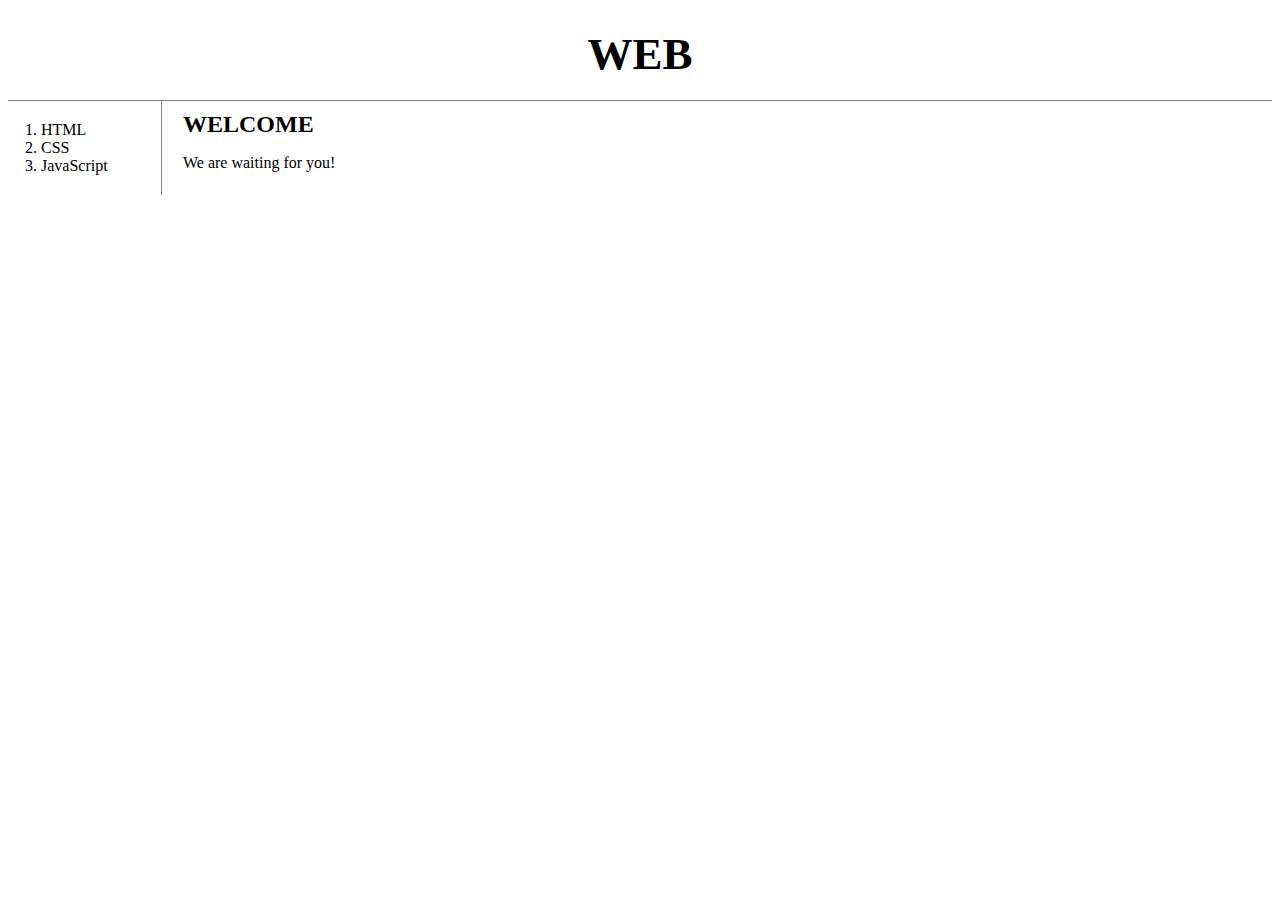
<file: index.html>
<!doctype html>
<html>
<head>
    <title>WEB1 - Welcome</title>
    <meta charset="utf-8">
    <style>
        a{
            color:black;
            text-decoration: none;
        }
        h1{
            font-size:45px;
            text-align:center;
            border-bottom:1px solid gray;
            margin:0;
            padding:20px;
        }
        ol{
            border-right:1px solid gray;
            width:100px;
            margin:0;
            padding:20px;
        }
        #grid{
            display:grid;
            grid-template-columns: 150px 1fr;
        }
        #grid ol{
            padding-left:33px;
        }
        #grid h2{
            display:inline;
        }
        #article{
            margin-top:10px;
            padding-left:25px;
        }
        /* screen width < 700px
        */
        @media(max-width:700px){
            #grid{
                display:block;
            }
            ol{
                border-right:none;
            }
            h1{
                font-size:30px;
                text-align:center;
                border-bottom:none;
                padding:10px;
            }
        }
    </style>
</head>

<body>
<h1><a href="index.html">WEB</a></h1>
    <div id="grid">
    <ol>
        <li><a href="1.html">HTML</a></li>
        <li><a href="2.html">CSS</a></li>
        <li><a href="3.html">JavaScript</a></li>
    </ol>
<!--
<h1><a href="index.html"><font color="red">WEB</font></a></h1>
<ol>
    <li><a href="1.html"><font color="red">HTML</font></a></li>
    <li><a href="2.html"><font color="red">CSS</font></a></li>
    <li><a href="3.html"><font color="red">JavaScript</font></a></li>
</ol>
-->
    <div id="article">
    <div>
        <h2>WELCOME</h2>
    </div>
        <p>We are waiting for you!
    </p>
    </div>
    </div>
</body>
</html>
</file>
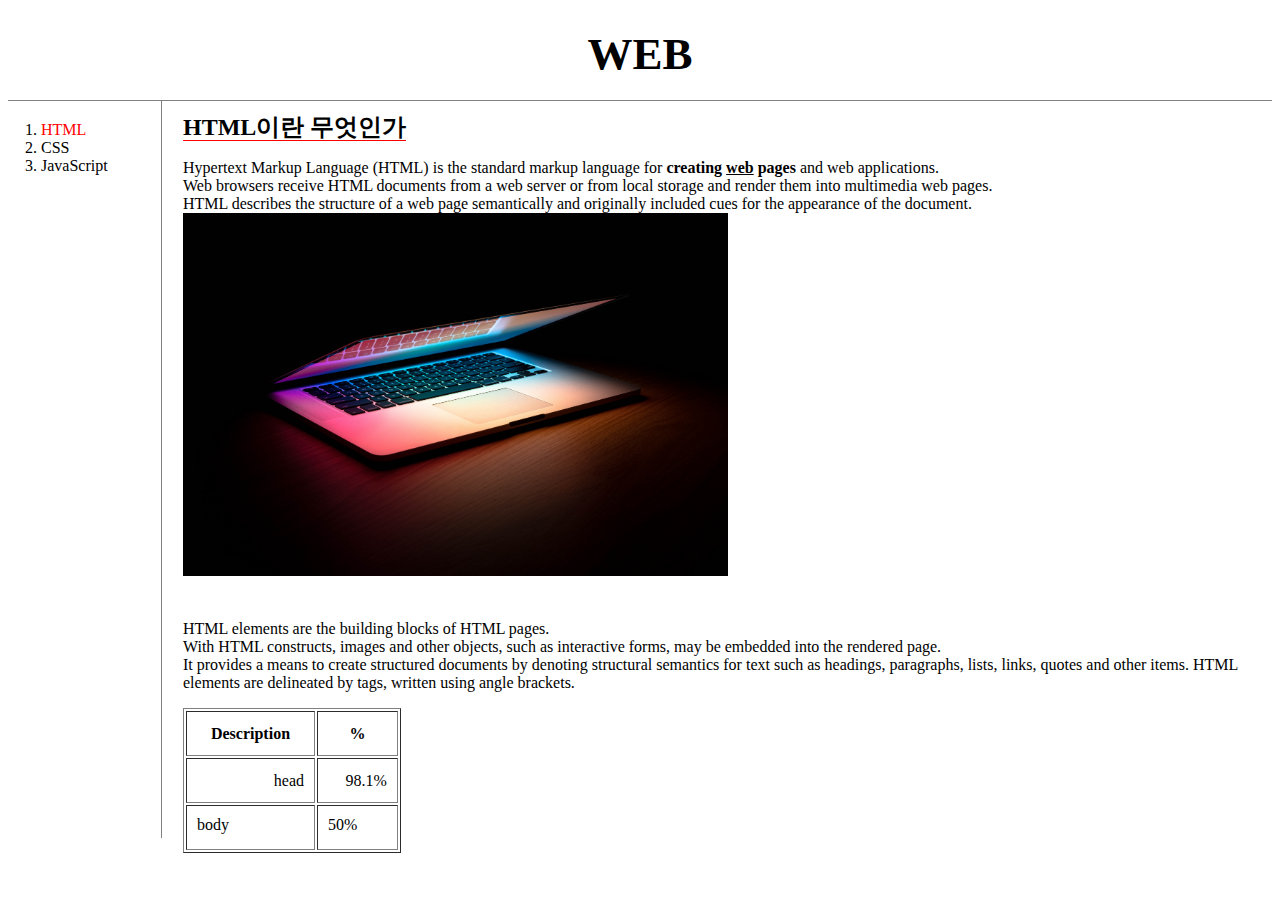
<file: 1.html>
<!doctype html>
<html>
<head>
    <title>WEB1 - html</title>
    <meta charset="utf-8">
   <link rel="stylesheet" href="style.css">
</head>

<body>
<h1><a href="index.html">WEB</a></h1>
<div id="grid">
    <ol>
            <li><a href="1.html" id="active">HTML</a></li>
            <li><a href="2.html">CSS</a></li>
            <li><a href="3.html">JavaScript</a></li>
        </ol>
    <div id="article">
        <div>
        <h2>HTML이란 무엇인가</h2>
        </div>
        <p><a href="https://www.w3.org/TR/html52/" target="_blank" title="html5 specification">Hypertext Markup Language (HTML)</a> is the standard markup
        language for <strong>creating <u>web</u> pages</strong> and web applications.<br>
        Web browsers receive HTML documents from a web server or from local storage and render them
        into multimedia web pages. <br>HTML describes the structure of a web page semantically and originally included
        cues for the appearance of the document.
            <img src="coding.jpg" width="50%">
        </p>
        <p style="margin-top:40px;">HTML elements are the building blocks of HTML pages.<br>
        With HTML constructs, images and other objects,
        such as interactive forms, may be embedded into the rendered page.<br>
        It provides a means to create structured documents by denoting structural semantics for text such as headings,
            paragraphs, lists, links, quotes and other items. HTML elements are delineated by tags, written using angle brackets.</p>

        <table border="1" width="20%" height="20%" cellpadding="10">

            <tr align="center" valign="middle">
                <th>Description</th>
                <th>%</th>
            </tr>
            <tr align="right">
                <td>head        </td>
                <td>98.1%</td>
            </tr>
            <tr valign="top">
                <td>body</td>
                <td>50%</td>
            </tr>
        </table>
    </div>
</div>
</body>
</html>
</file>
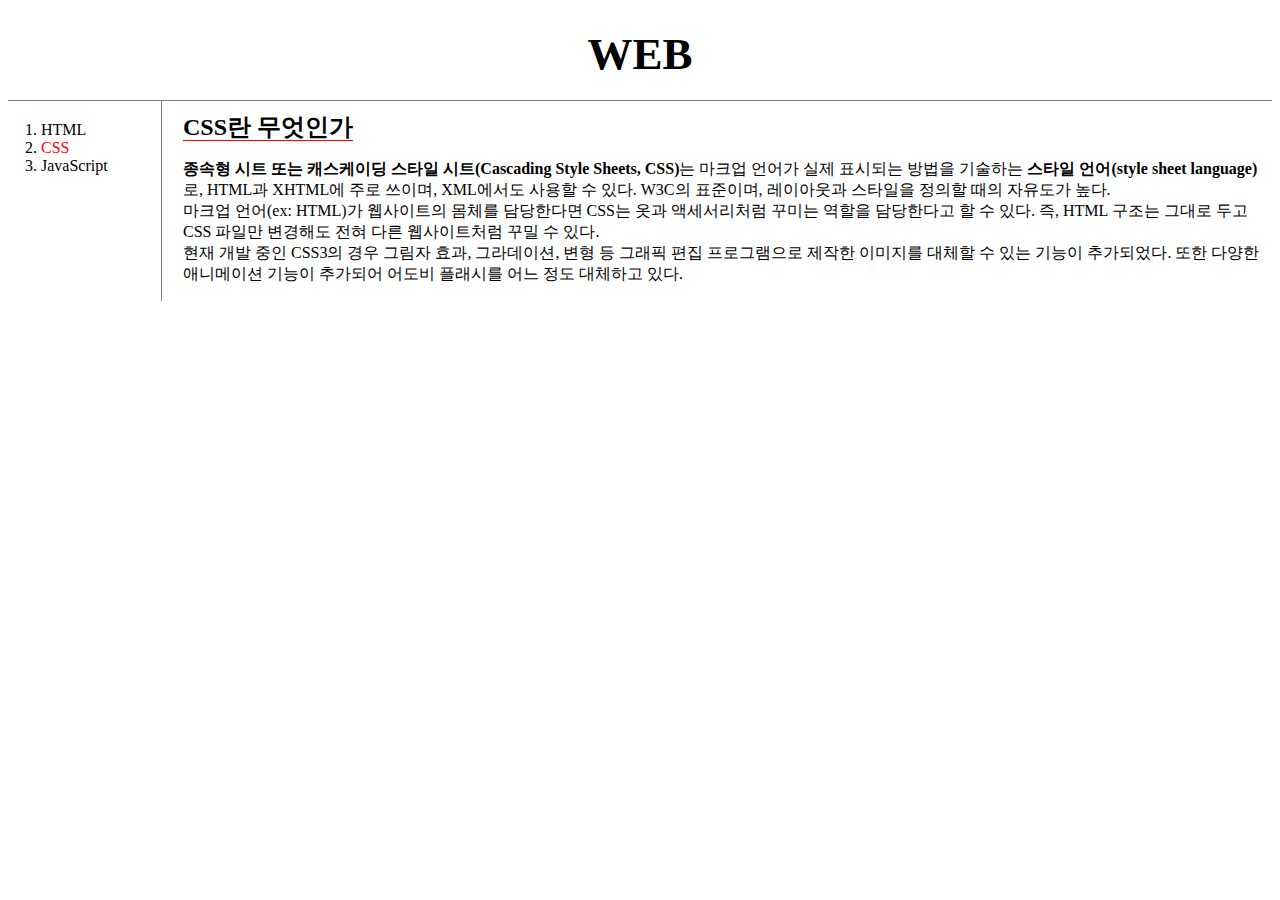
<file: 2.html>
<!doctype html>
<html>
<head>
    <title>WEB1 - css</title>
    <meta charset="utf-8">
    <link rel="stylesheet" href="style.css">
</head>

<body>
    <h1><a href="index.html">WEB</a></h1>
    <div id="grid">
        <ol>
            <li><a href="1.html">HTML</a></li>
            <li><a href="2.html" id="active">CSS</a></li>
            <!--
            <li><a href="2.html" style="color:red; text-decoration:underline;">CSS</a></li>
            -->
            <li><a href="3.html">JavaScript</a></li>
        </ol>
        <div id="article">
            <div>
            <h2>CSS란 무엇인가</h2>
            </div>
                <p><strong><a href="https://ko.wikipedia.org/wiki/CSS" target="
            blank">종속형 시트 또는 캐스케이딩 스타일 시트(Cascading Style Sheets, CSS)</a></strong>는 마크업 언어가 실제 표시되는 방법을 기술하는 <strong>스타일 언어(style sheet language)</strong>로, HTML과 XHTML에 주로 쓰이며, XML에서도 사용할 수 있다. W3C의 표준이며, 레이아웃과 스타일을 정의할 때의 자유도가 높다.<br>
            마크업 언어(ex: HTML)가 웹사이트의 몸체를 담당한다면 CSS는 옷과 액세서리처럼 꾸미는 역할을 담당한다고 할 수 있다. 즉, HTML 구조는 그대로 두고 CSS 파일만 변경해도 전혀 다른 웹사이트처럼 꾸밀 수 있다.<br>
            현재 개발 중인 CSS3의 경우 그림자 효과, 그라데이션, 변형 등 그래픽 편집 프로그램으로 제작한 이미지를 대체할 수 있는 기능이 추가되었다. 또한 다양한 애니메이션 기능이 추가되어 어도비 플래시를 어느 정도 대체하고 있다.
            </p>
        </div>
    </div>
</body>
</html>
</file>
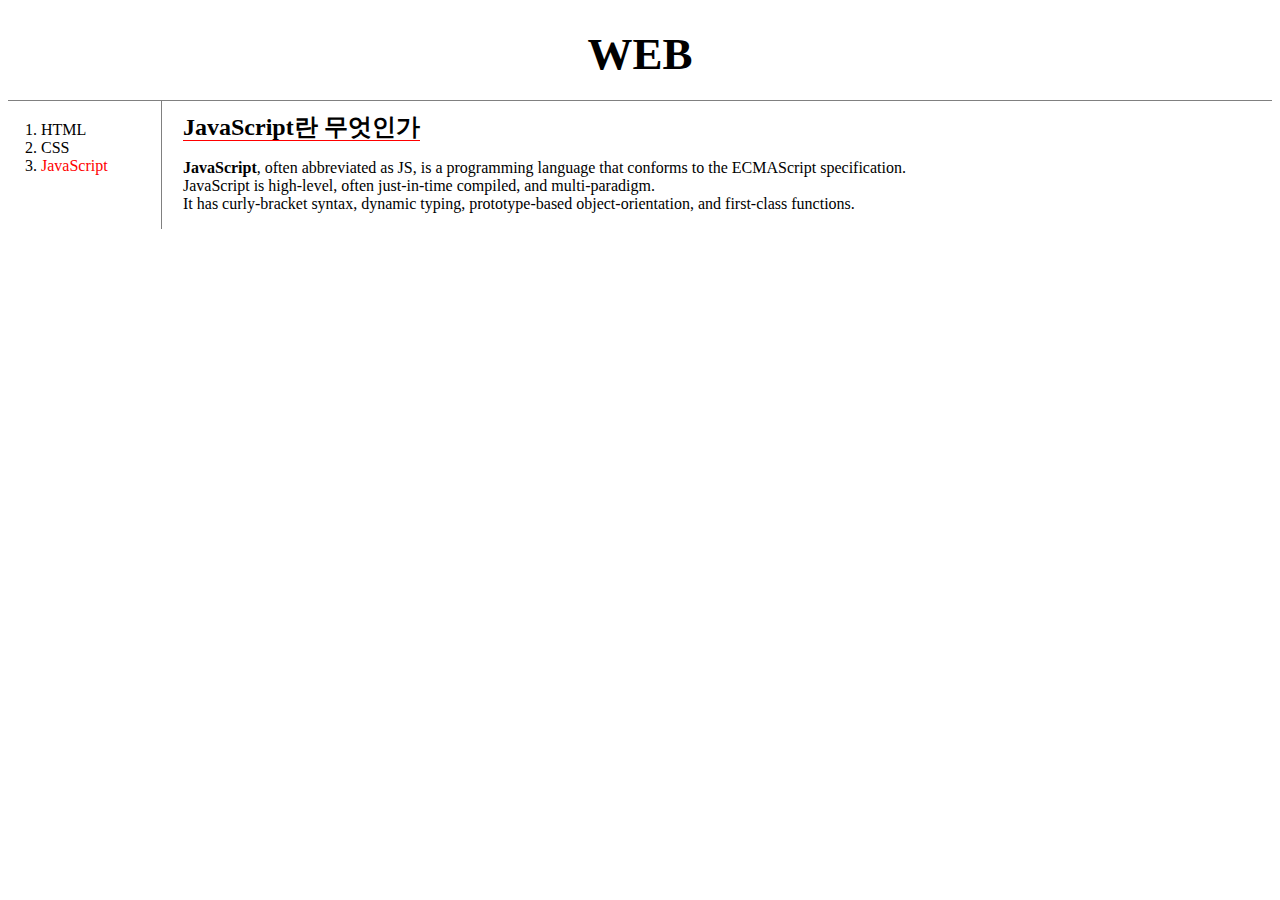
<file: 3.html>
<!doctype html>
<html>
<head>
    <title>WEB1 - javascript</title>
    <meta charset="utf-8">
    <link rel="stylesheet" href="style.css">
</head>

<body>
<h1><a href="index.html">WEB</a></h1>
    <div id="grid">
    <ol>
        <li><a href="1.html">HTML</a></li>
        <li><a href="2.html">   CSS</a></li>
        <li><a href="3.html" id="active">JavaScript</a></li>
    </ol>
    <div id="article">
    <div>
        <h2>JavaScript란 무엇인가</h2>
    </div>
<p><strong>JavaScript</strong>, often abbreviated as JS, is a programming language that conforms to the ECMAScript specification.<br> JavaScript is high-level, often just-in-time compiled, and multi-paradigm.<br> It has curly-bracket syntax, dynamic typing, prototype-based object-orientation, and first-class functions.
</p>
    </div>
    </div>
</body>
</html>
</file>
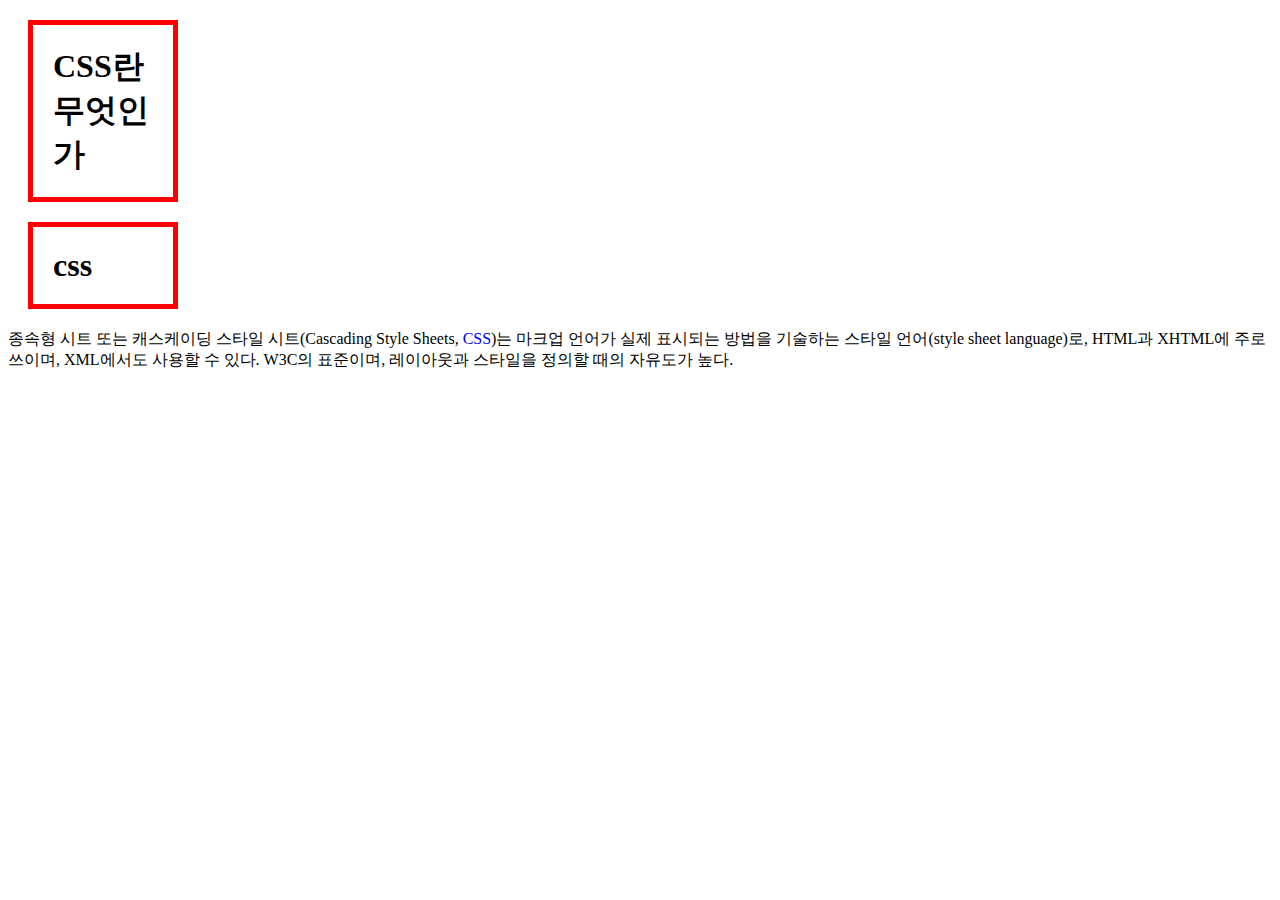
<file: box.html>
<!DOCTYPE html>
<html>
<head>
    <meta charset="UTF-8">
    <title></title>
    <style>
        /*
        block level element
        */


       h1{
           border:5px red solid;
           padding:20px;
           margin:20px;
           display:block;
           width:100px;
        }
        a{
            text-decoration: none;
        }
        /*
        inline element
        */

    </style>
</head>
<body>
<h1>CSS란 무엇인가</h1>
<h1>css</h1>
종속형 시트 또는 캐스케이딩 스타일 시트(Cascading Style Sheets, <a href="https://ko.wikipedia.org/wiki/CSS">CSS</a>)는 마크업 언어가 실제 표시되는 방법을 기술하는 스타일 언어(style sheet language)로, HTML과 XHTML에 주로 쓰이며, XML에서도 사용할 수 있다. W3C의 표준이며, 레이아웃과 스타일을 정의할 때의 자유도가 높다.
</body>
</html>
</file>
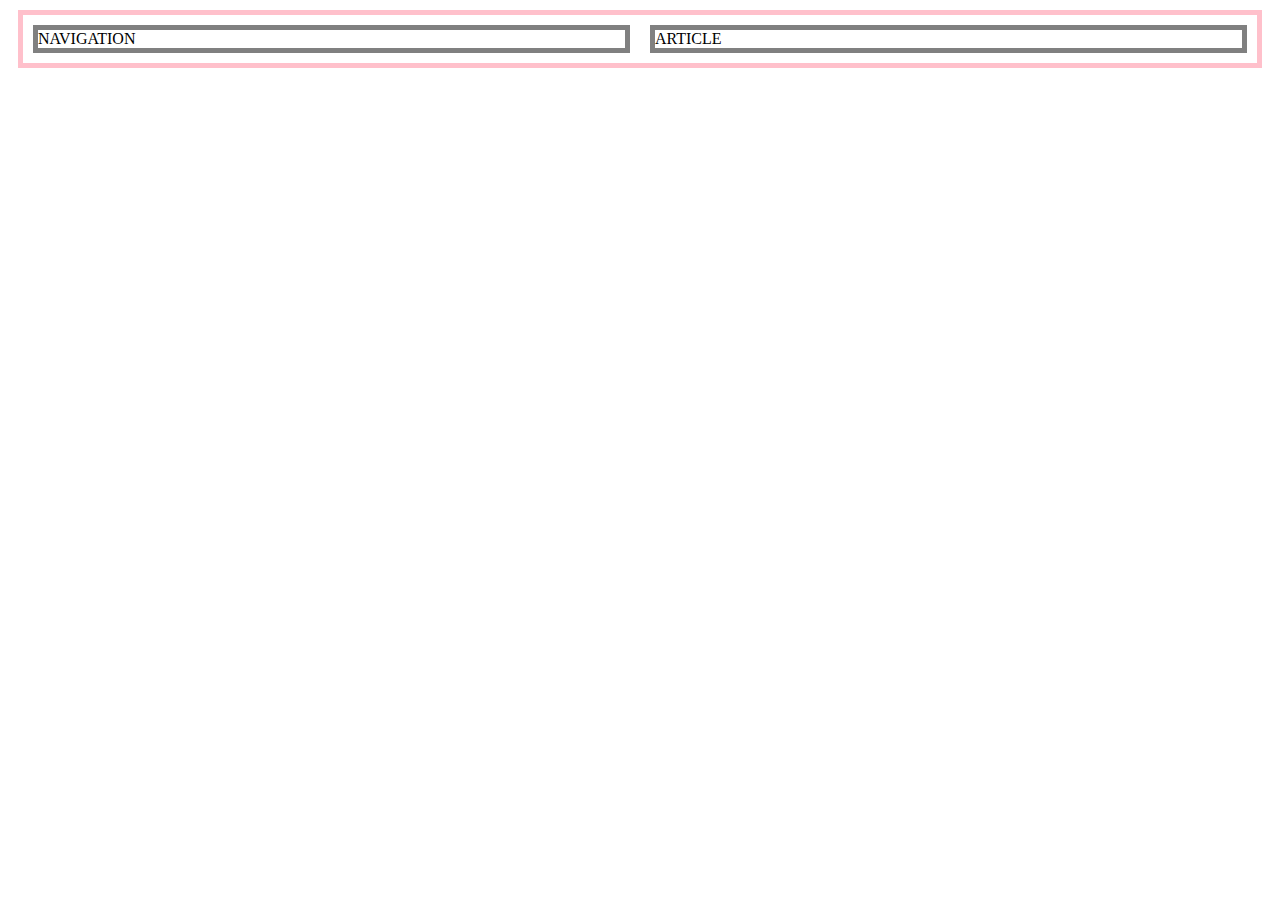
<file: grid.html>
<!DOCTYPE html>
<html>
<head>
    <meta charset="UTF-8">
    <title>$Title$</title>
    <style>
        #grid{
            border:5px solid pink;
            display:grid;
            grid-template-columns:1fr 1fr;
        }
        div {
            border:5px solid gray;
            margin:10px;
        }
    </style>
</head>
<body>
<!--
div = block
span = inline
-->
    <div id="grid">
        <div>NAVIGATION</div>
        <div>ARTICLE</div>
    </div>
</body>
</html>
</file>
<file: style.css>
a{
    color:black;
    text-decoration: none;
}
#active {
    color: red;
}
h1{
    font-size:45px;
    text-align:center;
    border-bottom:1px solid gray;
    margin:0;
    padding:20px;
}
ol{
    border-right:1px solid gray;
    width:100px;
    margin:0;
    padding:20px;
}
#grid{
    display:grid;
    grid-template-columns: 150px 1fr;
}
#grid ol{
    padding-left:33px;
}
#grid h2{
    border-bottom:1px solid red;
    display:inline;
}
#article{
    margin-top:10px;
    padding-left:25px;
}
/* screen width < 700px
*/
@media(max-width:700px){
    #grid{
        display:block;
    }
    ol{
        border-right:none;
    }
    h1{
        font-size:30px;
        text-align:center;
        border-bottom:none;
        padding:10px;
    }
}
</file>
